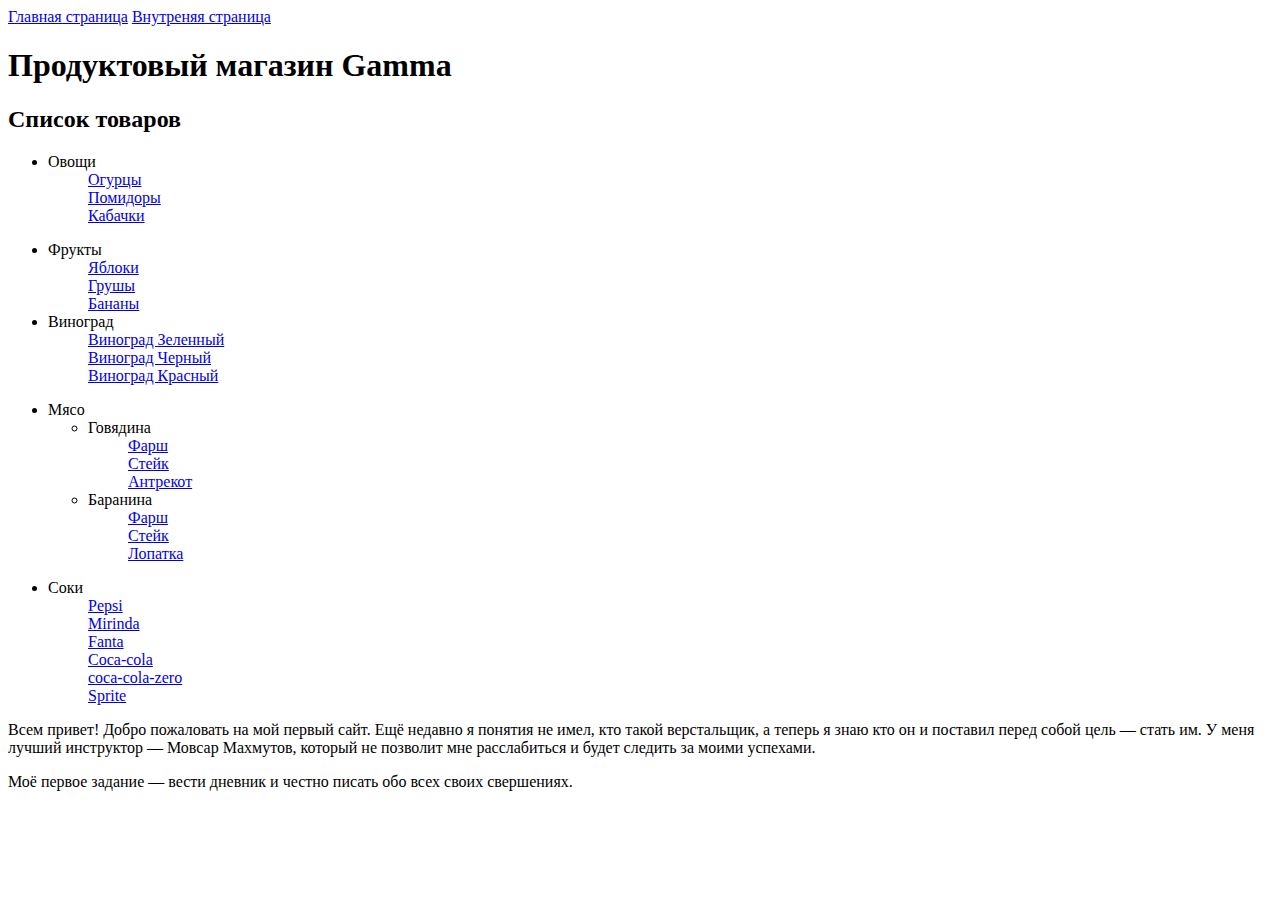
<file: index.html>
<!DOCTYPE html>
<html lang="ru">
<head>
    <title>Gamma</title>
    <meta charset="UTF-8" />
    <meta name="keywords" content="Моя первая страница" />
    <meta name="description" content="Моя первая страница" />
    <link rel="shortcut-icon" type="image/x-icon" href="f.ico" />
    <link rel="styleshet" href="css/style.css"/> 
</head> 
    <body>
        <a href="index.html" title="Главная страница сайта">Главная страница</a>
        <a href="page.html" title="Внутрення страница сайта">Внутреняя страница</a>
        <header>
            <h1>Продуктовый магазин Gamma</h1>
        </header>
        <main>
            <nav>
                <h2>Список товаров</h2>
                <ul>
                    <li>Овощи
                            <a href="https://lenta.com/product/ogurcy-estafeta-ves-sezon-blok-1kg-172569/" title="купить Огурцы" target="_blank">
                                <ul>Огурцы</ul>
                            </a>
                            <a href="https://lenta.com/product/tomaty-rozovye-700g-342652/" title="купить Помидоры" target="_blank">
                                <ul>Помидоры</ul>
                            </a>
                            <a href="https://lenta.com/product/kabachki-ves-1kg-039906/" title="Купить Кабачки" target="_blank">
                                <ul>Кабачки</ul>
                            </a>
                    </li>
                </ul>
                <ul>
                    <li>Фрукты
                            <a href="https://lenta.com/product/yabloki-ajjdared-ves-1kg-043027/" title="Купить Яблоки" target="_blank">
                                <ul>Яблоки</ul>
                            </a>
                            <a href="https://lenta.com/product/grusha-vilyams-1kg-044184/" title="Купить Грушу" target="_blank">
                                <ul>Грушы</ul>
                            </a>
                            <a href="https://lenta.com/product/banany-ves-1kg-011230/" title="Купить Бананы" target="_blank">
                                <ul>Бананы</ul>
                            </a>
                        <li>Виноград
                                <a href="https://lenta.com/product/vinograd-zelenyjj-ves-1kg-041201/" title="Купить Виноград Зеленный" target="_blank">
                                <ul>Виноград Зеленный</ul>
                                </a>
                                <a href="https://lenta.com/product/vinograd-chernyjj-ves-1kg-041202/" title="Купить Виноград Черный" target="_blank">
                                <ul>Виноград Черный</ul>
                                </a>
                                <a href="https://lenta.com/product/vinograd-krasnyjj-ves-1kg-041200/" title="Купить Виноград Красный" target="_blank">
                                    <ul>Виноград Красный</ul>
                                </a>
                        </li>
                    </li>
                </ul>
                    <ul>
                        <li>Мясо
                            <ul>
                                <li>Говядина
                                        <a href="https://lenta.com/product/bifshteks-samson-govyazhijj-rublenyjj-rossiya-180g-370780/" title="Купить фарш" target="_blank">
                                            <ul>Фарш</ul>
                                        </a>
                                        <a href="https://lenta.com/product/govyadina-miratorg-stejjk-ribajj-blek-angus-rvk-ohl-rossiya-320g-359721/" title="Купить стейк говядина" target="_blank">
                                            <ul>Стейк</ul>
                                        </a>
                                        <a href="https://lenta.com/product/pf-govyadina-stejjk-antrekot-bk-porckata-ohl-ves-rossiya-173562/" title="Купить Антрекот говядина" target="_blank">
                                            <ul>Антрекот</ul>
                                        </a>
                                </li>
                                <li>Баранина
                                        <a href="https://lenta.com/product/pf-farsh-baranijj-katb-ohl-ves-rossiya-093867/" title="Мясной фарш баранина" target="_blank">
                                            <ul>Фарш</ul>
                                        </a>
                                        <a href="https://lenta.com/product/pf-baranina-tonkijjtolstyjj-krajj-nk-katb-v-vu-ohl-ves-rossiya-534167/" title="Мясной стейк баранина" target="_blank">
                                            <ul>Стейк</ul>
                                        </a>
                                        <a href="https://lenta.com/product/pf-baranina-lopatka-nk-katb-ohl-ves-rossiya-054273/" title="Лопатка баранина" target="_blank">
                                            <ul>Лопатка</ul>
                                        </a>
                                </li>
                            </ul>
                        </li>        
                    </ul>
                    <ul>     
                        <li> Соки    
                                <a href="https://pepsi.ru/" titleи="Официальный сайт Pepsi в Росси" target="_blank">
                                    <ul>Pepsi</ul>
                                </a>
                                <a href="https://mirinda.ru/" title="Официальный сайт Mirinda в Росси" target="_blank">
                                    <ul>Mirinda</ul>
                                </a>
                                <a href="https://www.coca-cola.ru/brands/fanta" title="Официальный сайт Fanta  в России" target="_blank">
                                    <ul>Fanta</ul>
                                </a>
                                <a href="https://www.coca-cola.ru/brands/coca-cola" title="Официальный сайт Coca-cola в России" target="_blank">
                                    <ul>Coca-cola</ul>
                                </a>
                                <a href="https://www.coca-cola.ru/brands/coca-cola-zero-sugar" title="Официальный сайт Coca-cola zero в России" target="_blank">
                                    <ul>coca-cola-zero</ul>
                                </a>
                                <a href="https://www.coca-cola.ru/brands/sprite" title="Официальный сайт Sprite в России" target="_blank">
                                    <ul>Sprite</ul>  
                                </a>
                        </li>
                    </ul>
            </nav>
            <section>
                <p>Всем привет! Добро пожаловать на мой первый сайт. Ещё недавно я понятия не имел, кто такой верстальщик, а теперь я знаю кто он и поставил перед собой цель — стать им. У меня лучший инструктор — Мовсар Махмутов, который не позволит мне расслабиться и будет следить за моими успехами.</p>
                <p>Моё первое задание — вести дневник и честно писать обо всех своих свершениях.</p> 
        </main>
    </body>
</html>
</file>
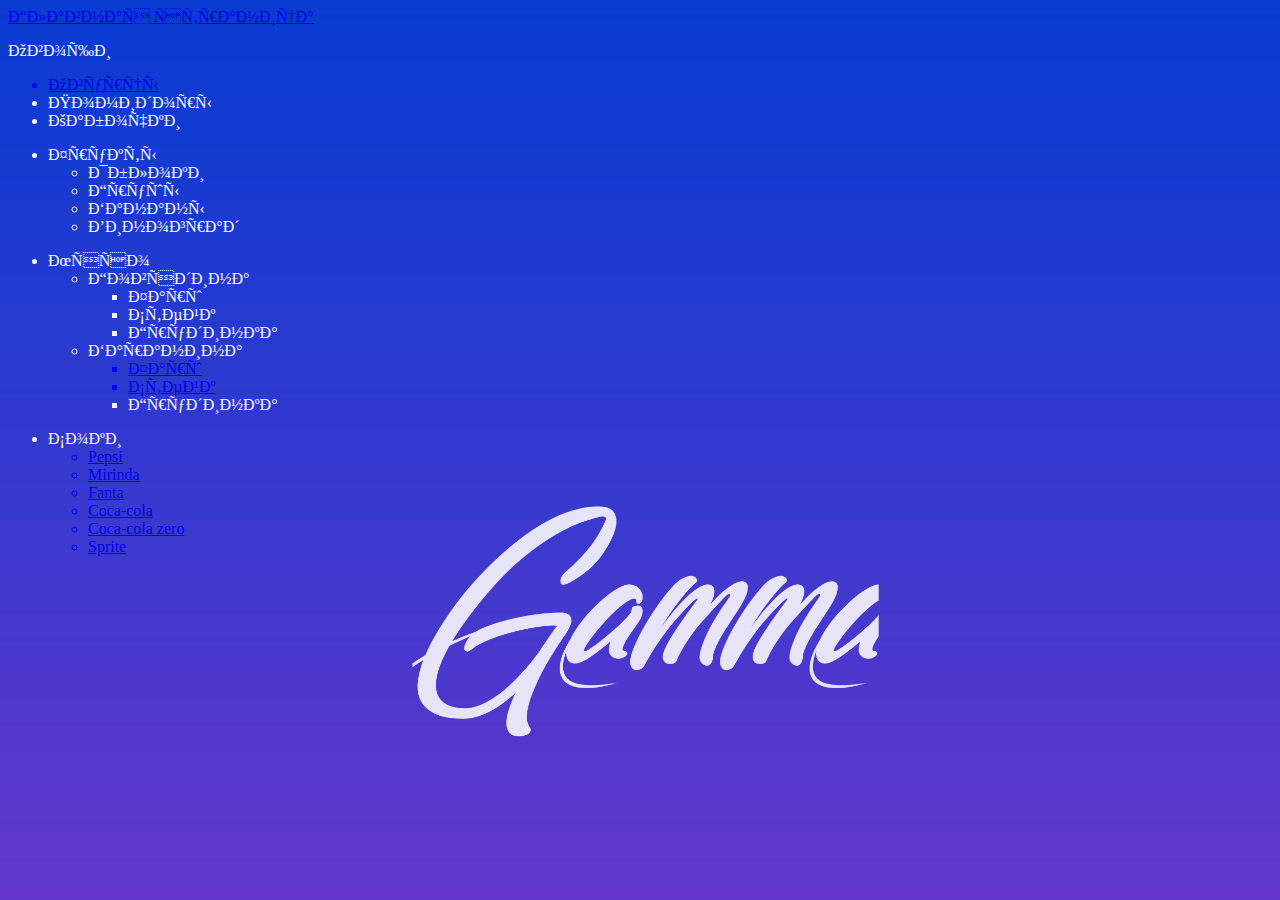
<file: page.html>
<!DOCTYPE html>
<html>
<head>
    <title>Gamma</title>
    <meta http-equiv="content-tupe" content="text/html; charset=UTF-8" />
    <meta name="keywords" content="Моя первая страница" />
    <meta name="description" content="Моя первая страница" />
    <link rel="shortcut icon" type="image/x-icon" href="f.ico" />
    <style>
	    body {
            background: rgb(3, 3, 3) url(Gamma.png);
            color: rgb(250, 248, 248); 
            background-attachment: fixed; 
            background-repeat: repeat-x; 
            background-size: 100%;
        }
   </style>
</head>
<body>
    <a href="index.html" title="Главная страница сайта">Главная страница</a>
        <p>
                <li>Овощи
                    <ul>
                        <a href="https://edaplus.info/produce/cucumber.html" title="купить Огурцы" target="_blank"><li>Огурцы</li></a>
                        <li>Помидоры</li>
                        <li>Кабочки</li>
                    </ul>
                </li>
            </ul>
        </p>
        <p>
            <ul>
                <li>Фрукты
                    <ul>
                        <li>Яблоки</li>
                        <li>Грушы</li>
                        <li>Бананы</li>
                        <li>Виноград</li>
                    </ul>
                </li>
            </ul>
        </p>
        <p>
            <ul>
                <li>Мясо
                    <ul>
                        <li>Говядина
                            <ul>
                                <li>Фарш</li>
                                <li>Стейк</li>
                                <li>Грудинка</li>
                            </ul>
                        </li>
                    </ul>
                    <ul>
                        <li>Баранина
                            <ul>
                                <a href="https://lenta.com/product/pf-farsh-baranijj-katb-ohl-ves-rossiya-093867/" title="Мясной фарш баранина" target="_blank"><li>Фарш</li></a>
                                <a href="https://lenta.com/product/pf-baranina-tonkijjtolstyjj-krajj-nk-katb-v-vu-ohl-ves-rossiya-534167/" title="Мясной стейк баранина" target="_blank"><li>Стейк</li></a>
                                <li>Грудинка</li>
                            </ul>
                        </li>
                    </ul>
                </li>        
            </ul>
            
        </p>
        <p> 
            <ul>     
                <li>Соки
                        <ul>       
                            <a href="https://pepsi.ru/" titleи="Официальный сайт Pepsi в Росси" target="_blank"><li>Pepsi</li></a>
                            <a href="https://mirinda.ru/" title="Официальный сайт Mirinda в Росси" target="_blank"><li>Mirinda</li></a>
                            <a href="https://www.coca-cola.ru/brands/fanta" title="Официальный сайт Fanta  в России" target="_blank"><li>Fanta</li></a>
                            <a href="https://www.coca-cola.ru/brands/coca-cola" title="Официальный сайт Coca-cola в России" target="_blank"><li>Coca-cola</li></a>
                            <a href="https://www.coca-cola.ru/brands/coca-cola-zero-sugar" title="Официальный сайт Coca-cola zero в России" target="_blank"><li>Coca-cola zero</li></a>
                            <a href="https://www.coca-cola.ru/brands/sprite" title="Официальный сайт Sprite в России" target="_blank"><li>Sprite</li></a>
                        </ul>
                </li>
            </ul> 
        </p>
</body>
</html>
</file>
<file: css/style.css>
body {
    font-family: Arial, Helvetica, sans-serif;
    display: inline;
}
p {
    background: green;
    display: inline;
}
</file>
